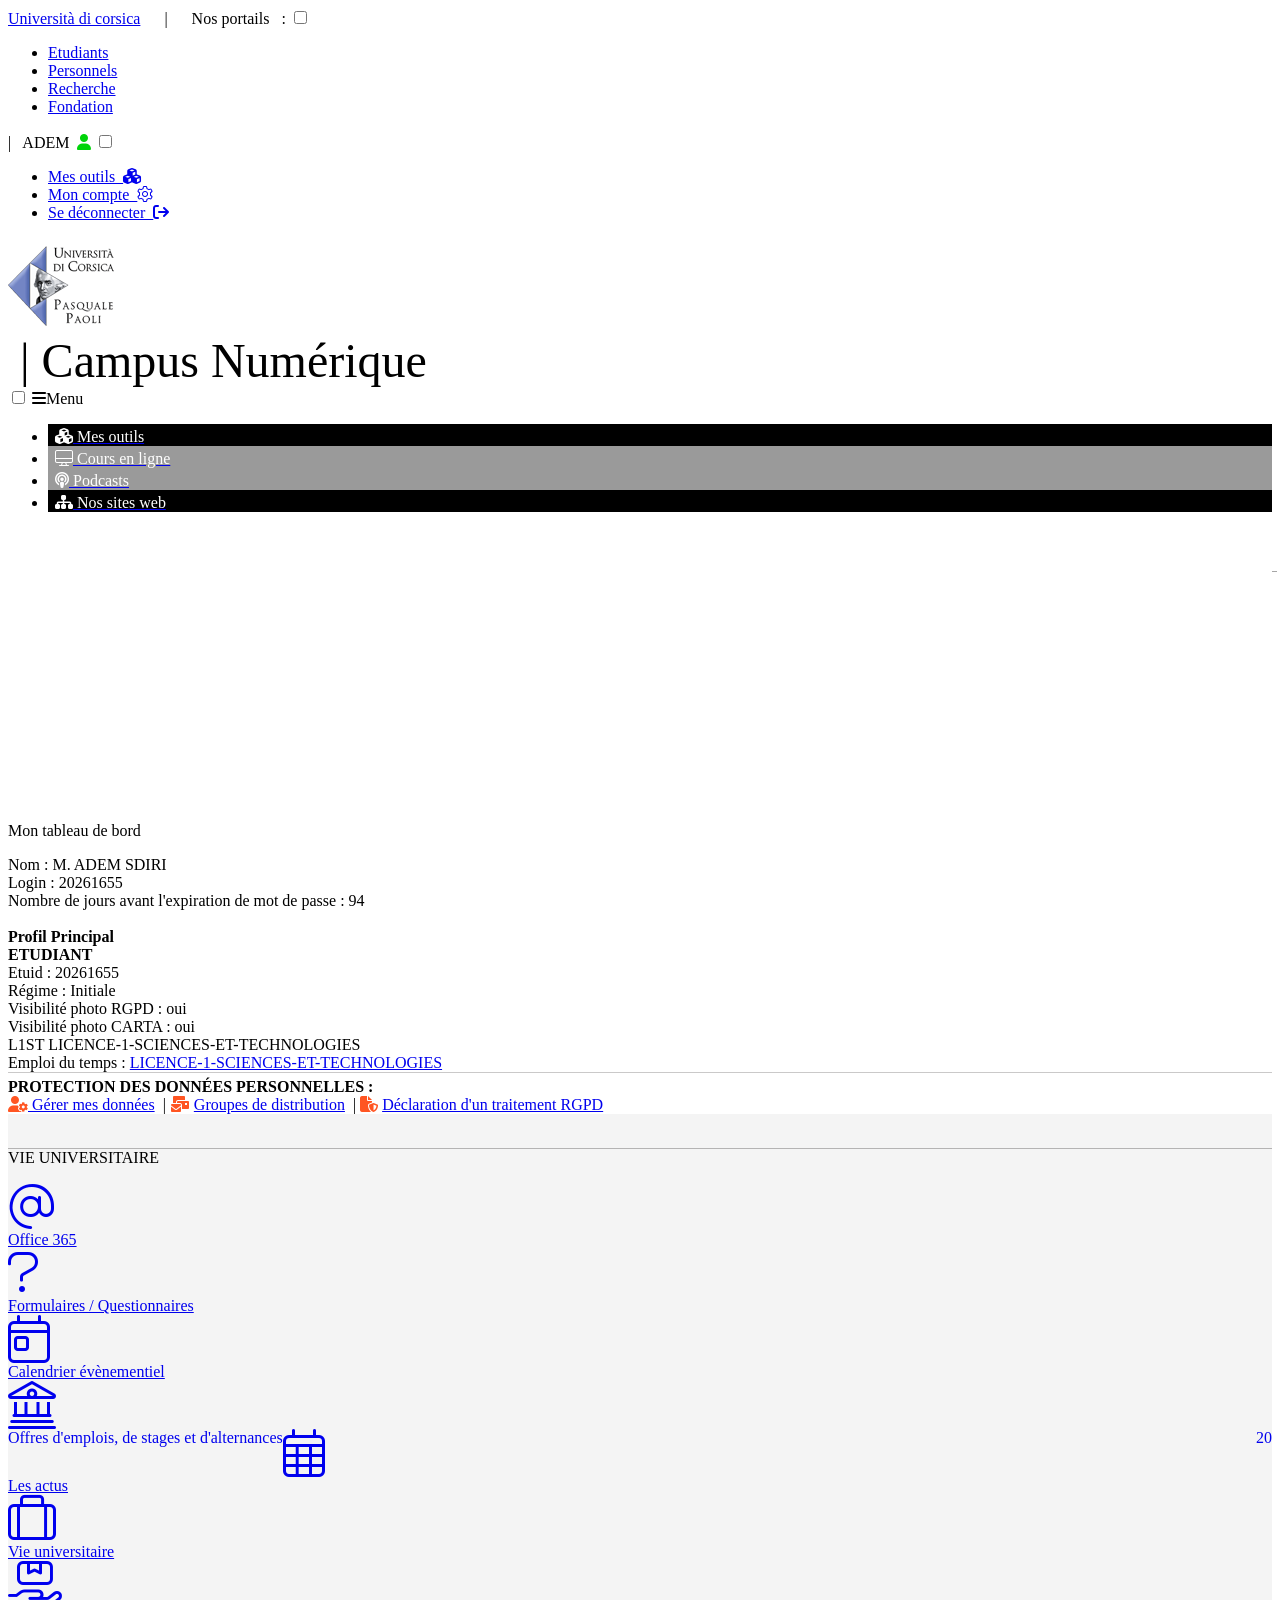
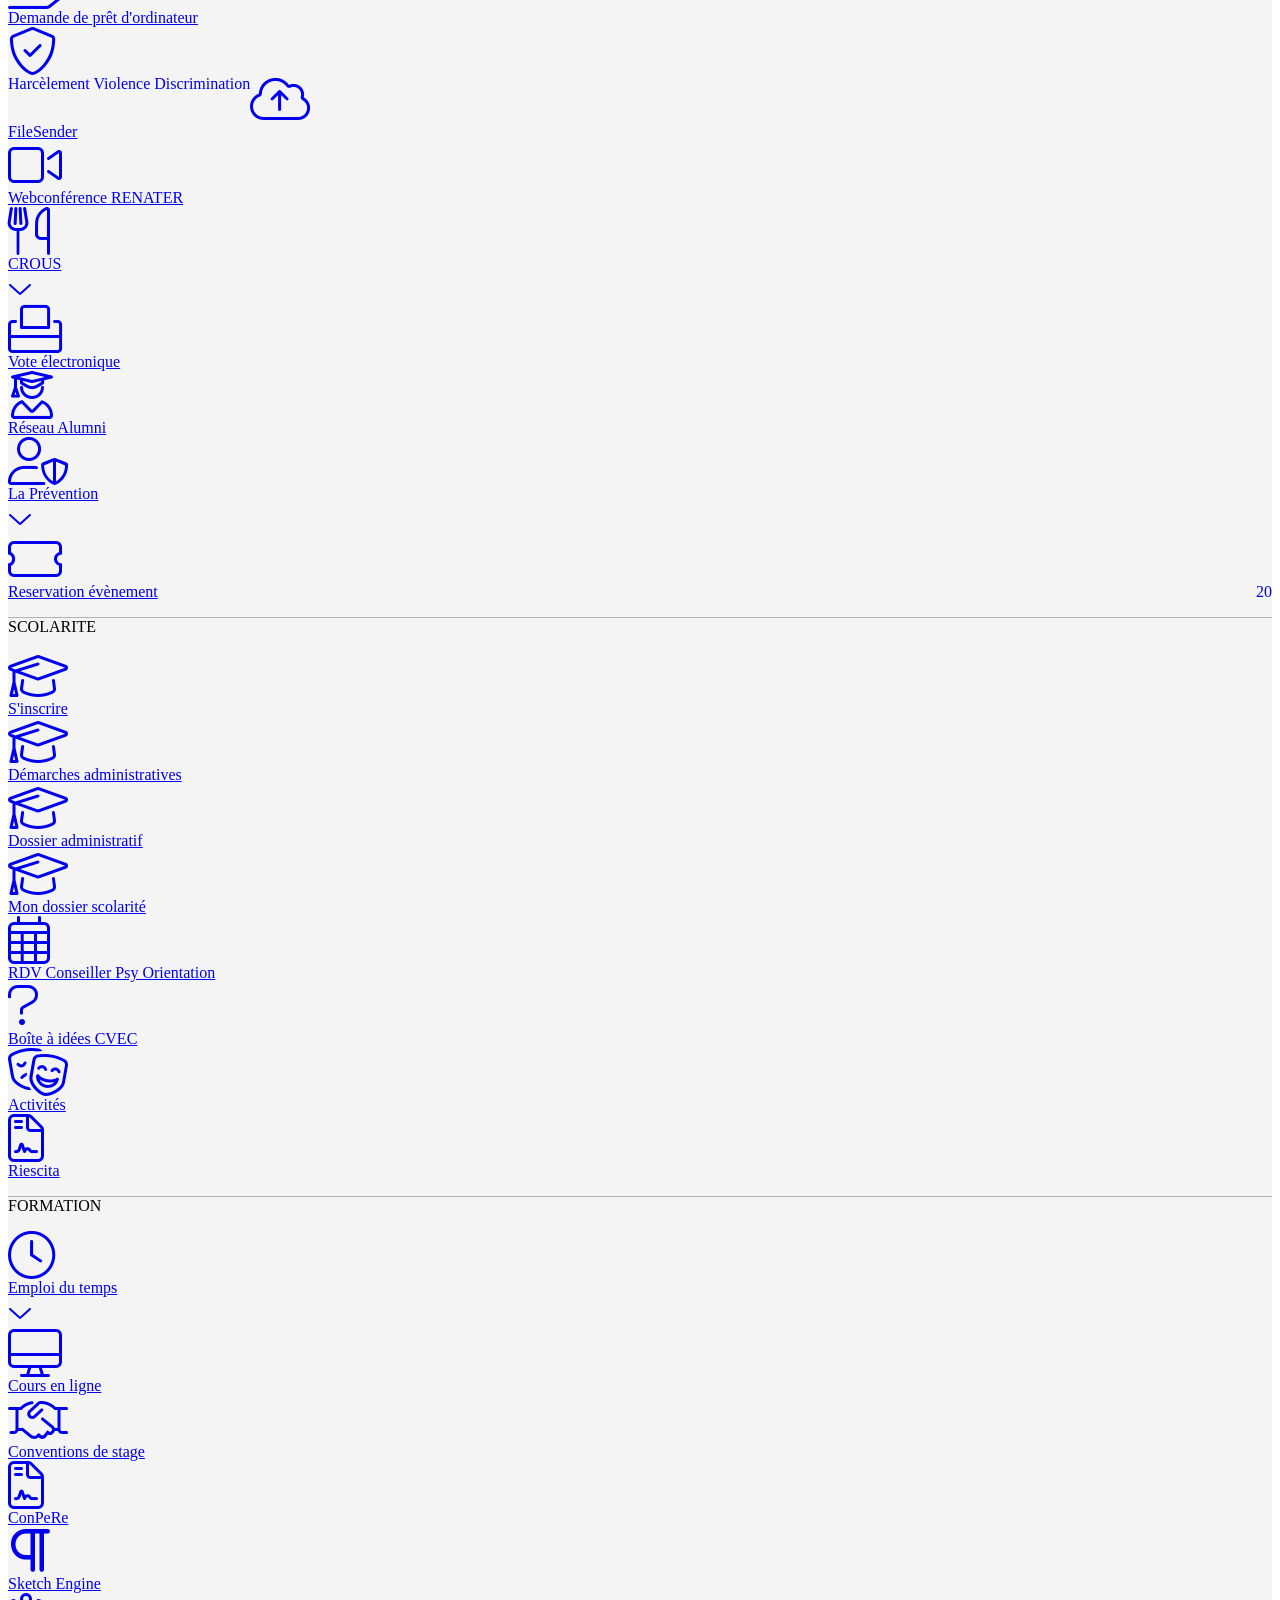
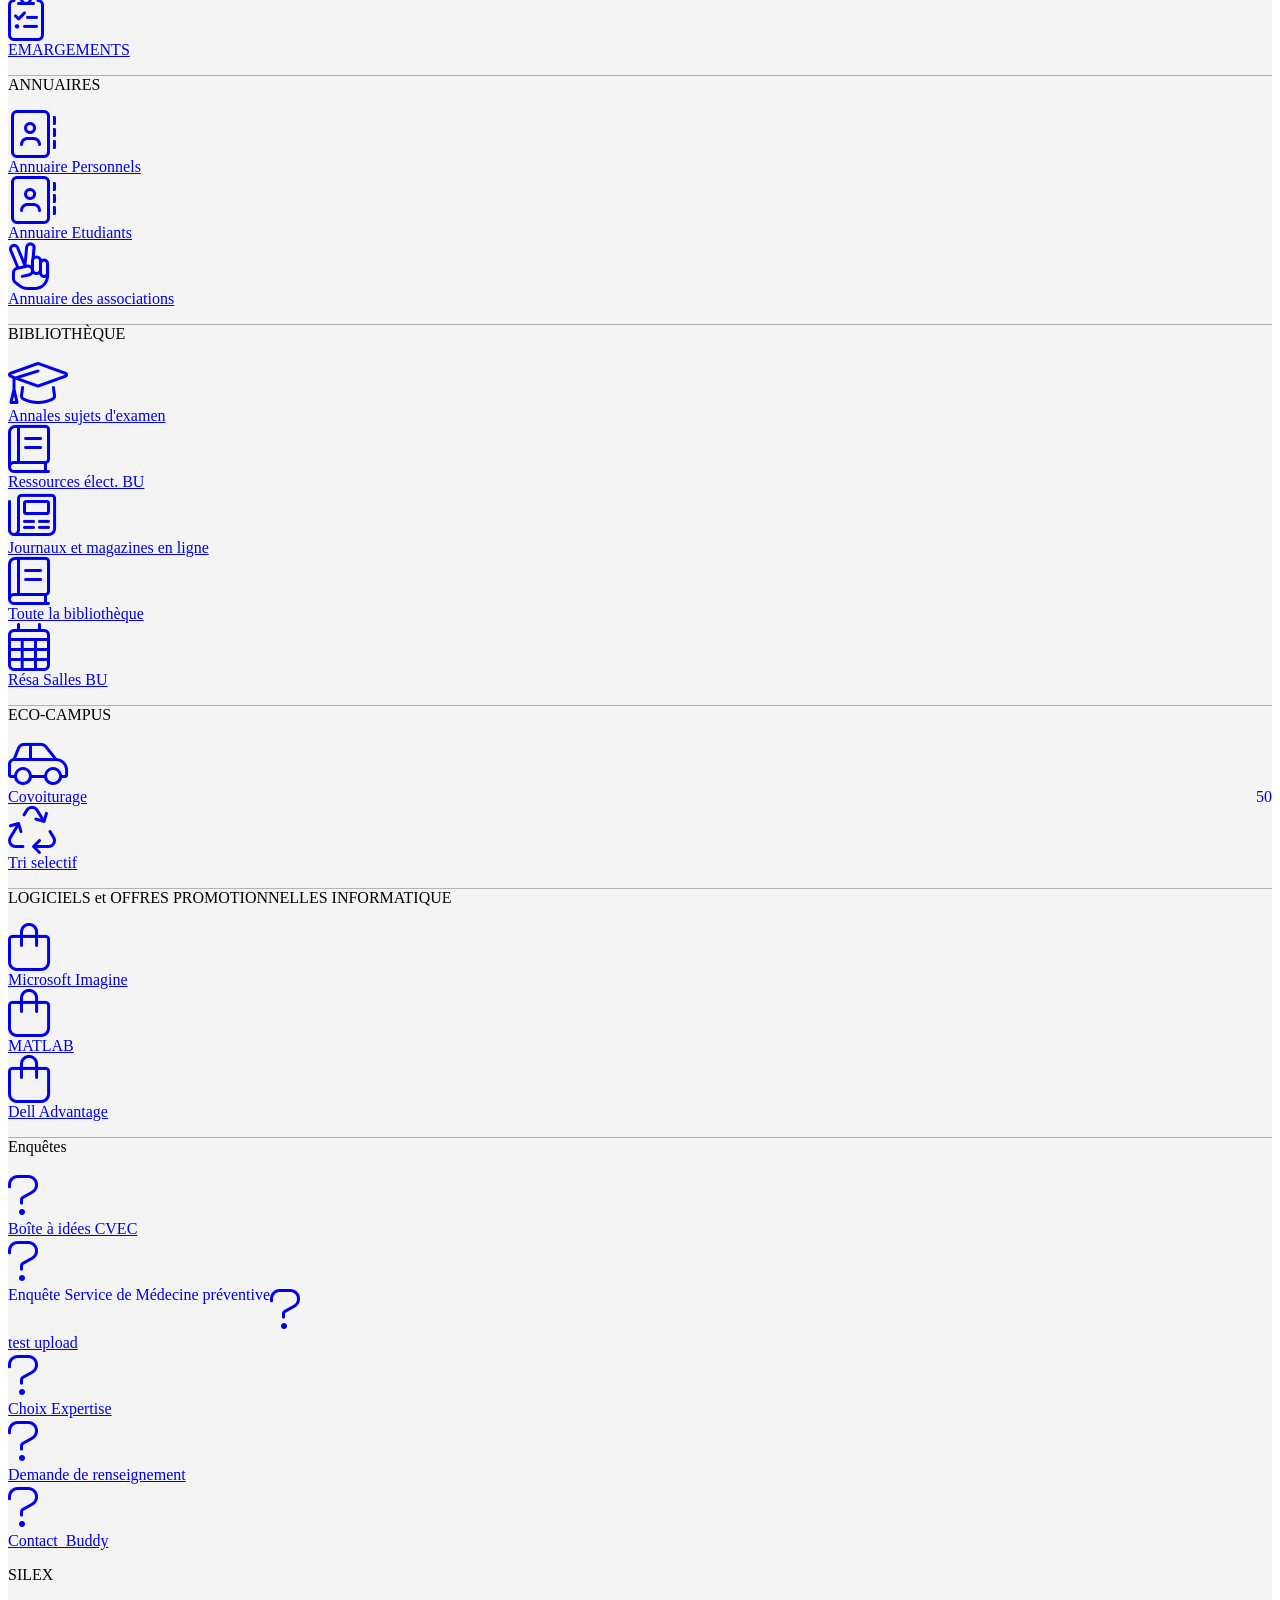
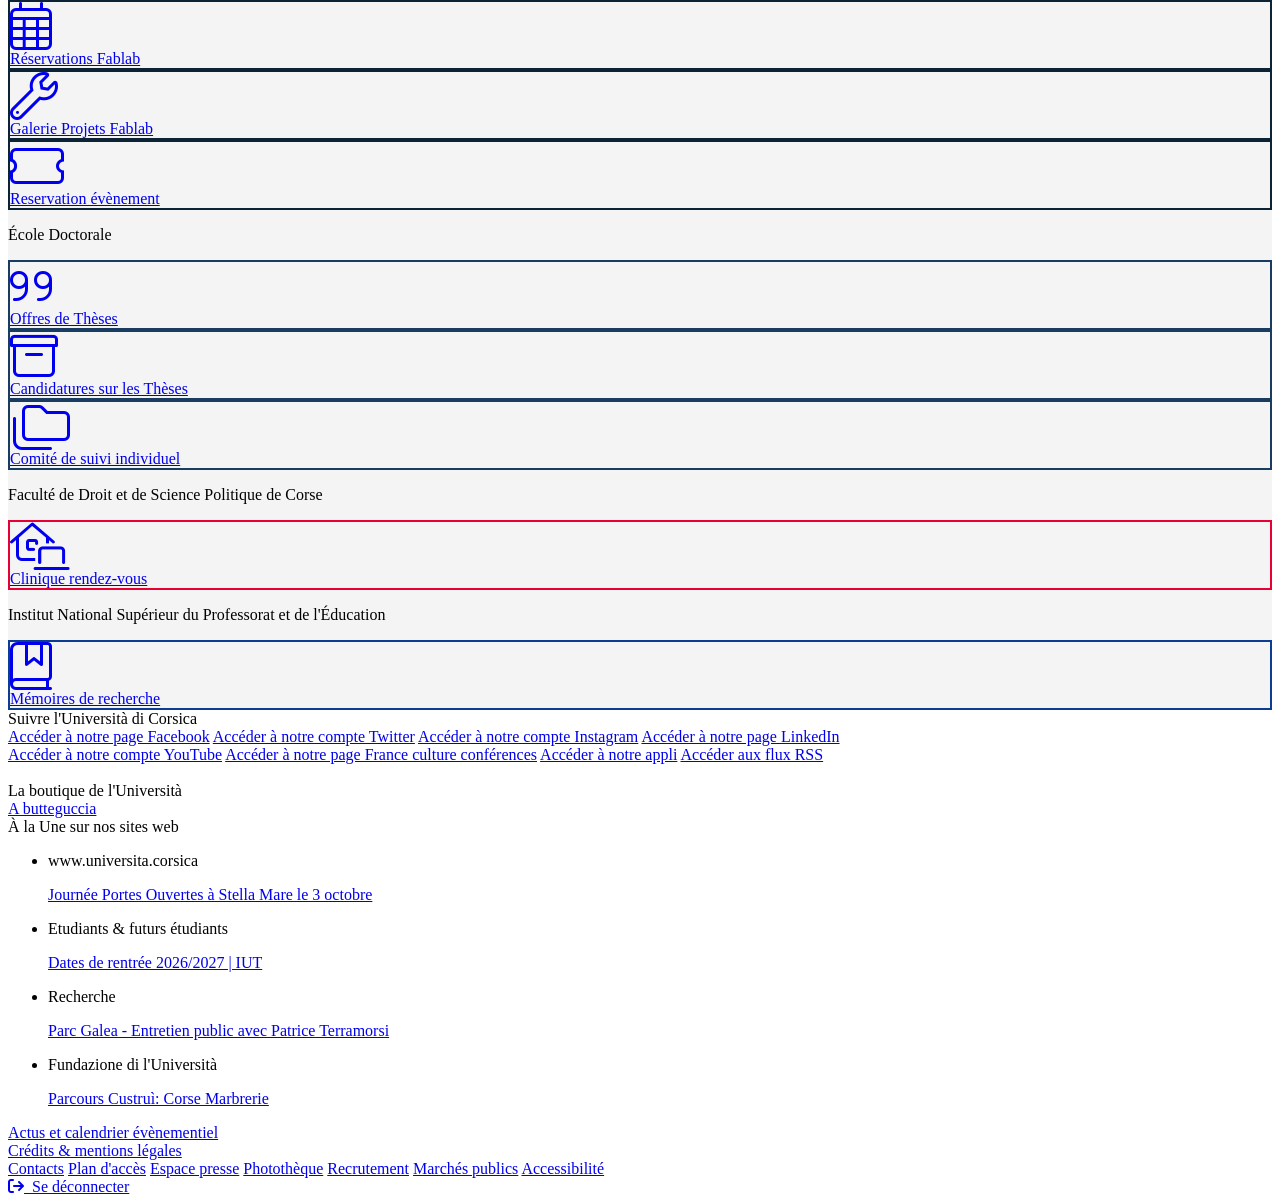
<file: index.html>
<html><head>

<link rel="shortcut icon" href="https://portailweb.universita.corsica/template/template_back_office/images/favicon.ico" type="image/x-icon">
<meta name="author" lang="fr" content="Service Communication">
<title>Campus numérique | Università di Corsica Pasquale Paoli - Université de Corse Pasquale Paoli</title>
<meta http-equiv="Content-Type" content="text/html; charset=UTF-8">
<meta name="viewport" content="width=device-width,initial-scale=1.0">
<link href="https://portailweb.universita.corsica/template/template_back_office/css/google-fonts.css" rel="stylesheet" type="text/css">
<link href="https://portailweb.universita.corsica/template/template_back_office/css/style_portailweb.php" rel="stylesheet" type="text/css">
<link rel="stylesheet" type="text/css" href="https://portailweb.universita.corsica/template/template_back_office/css/animate.css" media="screen">
<link rel="stylesheet" type="text/css" href="https://portailweb.universita.corsica/template/template_back_office/css/flexslider.css" media="screen">
<link rel="stylesheet" type="text/css" href="fontawesome/css/all.css" media="screen">
<link rel="stylesheet" type="text/css" href="portal-extras.css" media="screen">
    

	

<script type="text/javascript" src="https://portailweb.universita.corsica/template/template_back_office/js/jquery-2.2.4.min.js"></script>
<script type="text/javascript" src="https://portailweb.universita.corsica/template/template_back_office/js/jquery-scrollbar.js"></script>
<script type="text/javascript" src="https://portailweb.universita.corsica/template/template_back_office/js/jquery-migrate-1.4.1.min.js"></script>
<script type="text/javascript" src="https://portailweb.universita.corsica/template/template_back_office/js/jquery.flexslider-min.js"></script>
<script type="text/javascript" src="https://portailweb.universita.corsica/template/template_back_office/js/jquery-ui.min.js"></script>
<link rel="stylesheet" type="text/css" href="https://portailweb.universita.corsica/template/template_back_office/js/jquery-ui.css">


    


<script type="text/javascript">
//$("#load").hide();
function optionCheck(){
	//$("#load").show();
	var id_site = document.getElementById("site").value;
	window.location = "https://portailweb.universita.corsica/outils_de_ce_site.php?id_site="+id_site;
	//$("#load").hide();	
           
    }	
</script>
	<script type="text/javascript" src="https://portailweb.universita.corsica/js/jquery.nyroModal.custom.js"></script>

<script type="text/javascript">
	$(function() {
	  $('.nyroModal').nyroModal(); 
	});
</script>
  </head>
  
  
  <body>
<header role="banner">
		<div class="search_form" style="height: 0px;">
			<div class="container">
				<form role="search" action="" class="" method="post">
					<i class="far fa-search"></i>
					<label data-cursor-ref="e44"><input type="text" placeholder="Rechercher sur ce site" title="Rechercher sur ce site" name="s" class="qode_search_field" autocomplete="off" data-cursor-ref="e0"><span class="visually-hidden">Rechercher sur ce site</span></label>
					<input type="submit" value="Rechercher">
					
					
				</form>
			</div>
		</div>
		
		<div class="top_header">
			<div class="container">
				<div class="pull-left">
					<div class="menu_top_header">
						<span><a href="https://www.universita.corsica/" class="hidden_md" data-cursor-ref="e1">Università di corsica</a><span class="hidden_md">&nbsp;&nbsp;&nbsp;&nbsp;&nbsp;&nbsp;|&nbsp;&nbsp;&nbsp;&nbsp;&nbsp;&nbsp;</span><label for="nosportails_menu" class="nosportails" data-cursor-ref="e45">Nos portails &nbsp;&nbsp;:</label></span>
						<input type="checkbox" id="nosportails_menu">
						<ul>
							<li data-cursor-ref="e46"><a href="https://studia.universita.corsica" data-cursor-ref="e2">Etudiants</a></li>
                       	<li data-cursor-ref="e47"><a href="https://portailweb.universita.corsica" data-cursor-ref="e3">Personnels</a></li>
                        <li data-cursor-ref="e48"><a href="https://ricerca.universita.corsica" data-cursor-ref="e4">Recherche</a></li>
                         <!--<li><a href="https://pro.universita.corsica">Partenaires pro</a></li>-->
						<li data-cursor-ref="e49"><a href="http://fundazione.universita.corsica" data-cursor-ref="e5">Fondation</a></li>              
						</ul>
					</div>
				</div>
				<div class="pull-right">
                <!--<div class="pull-left">
					<a href="#" class="btn_search" id="btn_search"><i class="fa fa-search fa-1x" title="Recherche"></i><span class="visually-hidden">Rechercher sur ce site</span></a>
                    	&nbsp;
                    </div>-->
                    <div class="menu_connexion_menu"> 
                          <span><label for="connexion_menu" class="connexion" data-cursor-ref="e50">|&nbsp;&nbsp;&nbsp;ADEM&nbsp;&nbsp;<i class="fa fa-user fa-1x" style="color:#00d40a"></i></label></span>
						<input type="checkbox" id="connexion_menu">
<ul class="animated slideInDown connexion_visible">
  <li data-cursor-ref="e51"><a href="https://portailweb.universita.corsica/index.php">Mes outils&nbsp;&nbsp;<i class="fa fa-cubes fa-1x"></i></a></li>
        <li data-cursor-ref="e52"><a href="https://applisweb.universita.corsica/portail/tous_mes_outils/settings.php?id_site=0&amp;acces=portail&amp;profil=admin">Mon compte&nbsp;&nbsp;<i class="fal fa-cog fa-1x"></i></a></li>
  <li data-cursor-ref="e53"><a href="https://portailweb.universita.corsica/plugins/auth/logout.php?username=braaah2i&amp;id_site=0">Se déconnecter&nbsp;&nbsp;<i class="fa fa-sign-out fa-1x"></i></a></li>

</ul>

					
                                     
   
                
			</div>
            </div>
			</div>
		</div>     
        
        
        
        
	
	
 
 
 
 	<div class="bottom_header">
					
			<div class="container">
           
			<a href="https://portailweb.universita.corsica/" class="logo" data-cursor-ref="e6"><img src="images/logo.png" alt="logo"></a>
<style type="text/css">
header .bottom_header .baseline {
font-size:3em;	
}
@media only screen and (max-width: 620px) {
header .bottom_header .baseline {
font-size:1.5em;	
}	
}
</style>
		
<div class="baseline">

&nbsp;|&nbsp;<span>Campus Numérique</span>
</div></div>
 </div>

<div class="navigation ">
<nav class="container">
				<input type="checkbox" id="input_menu_toggle">
				<label for="input_menu_toggle" class="btn_menu_smart show_md"><i class="fa fa-bars"></i><span class="visually-hidden">Menu</span></label>
				<ul class="niv1"> 
                    
<li data-cursor-ref="e54"><a href="https://portailweb.universita.corsica/index.php" class="menugeneral_item" data-cursor-ref="e7"><div style="background-color: #000000;color:#ffffff;padding-left:7px;padding-right:7px;padding-top:4px;"><i class="fa fa-cubes fa-1x" title="Tous mes outils"></i> Mes outils</div></a></li>
<li data-cursor-ref="e55"><a href="https://cours.universita.corsica/index.php" class="menugeneral_item" data-cursor-ref="e8"><div style="background-color: #9a9a9a;color:#ffffff;padding-left:7px;padding-right:7px;padding-top:4px;"><i class="fal fa-desktop fa-1x" title="Tous mes cours"></i> Cours en ligne</div></a></li>
					
<li data-cursor-ref="e56"><a href="https://podcast.universita.corsica/index.php" class="menugeneral_item" data-cursor-ref="e9"><div style="background-color: #9a9a9a;color:#ffffff;padding-left:7px;padding-right:7px;padding-top:4px;"><i class="fa fa-podcast fa-1x" title="Tous mes podcasts"></i> Podcasts</div></a></li>					
<li data-cursor-ref="e57"><a href="https://portailweb.universita.corsica/listing_sites_web.php" class="menugeneral_item" data-cursor-ref="e10"><div style="background-color: #000000;color:#ffffff;padding-left:7px;padding-right:7px;padding-top:4px;"><i class="fa fa-sitemap fa-1x" title="Nos sites web"></i> Nos sites web</div></a></li>
                    
                       

   
</ul>
</nav>
 </div>
  <div id="progress-bar" style="background-color: rgb(255, 85, 34); height: 5px; position: fixed;"></div>
	</header>
<!-- <div id="load"></div>-->




        
    <style>
/* The actual popup (appears on top) */
.popuptext {
   display: none;
  width: 160px;
  background-color: #555;
  color: #fff;
  text-align: center;
  border-radius: 6px;
  padding: 8px 0;
  position: absolute;
  z-index: 9;
}

/* Popup arrow */
.popuptext::before {
  content: "";
  position: absolute;
  bottom: 100%;
  left: 50%;
  margin-left: -5px;
  border-width: 5px;
  border-style: solid;
  border-color:  transparent  transparent #555  transparent;
}

/* Toggle this class when clicking on the popup container (hide and show the popup) */


/* Add animation (fade in the popup) */
@-webkit-keyframes fadeIn {
  from {opacity: 0;}
  to {opacity: 1;}
}

@keyframes fadeIn {
  from {opacity: 0;}
  to {opacity:1 ;}
}
</style>
<script>
$(document).ready( function() {
    $('.clickme').on('click', function(e) { 
			$('.popuptext').css('display','block');
           $('.popuptext').offset({ top: e.pageY+40, left:  e.pageX-70}).fadeIn(); 
    });
	$('.hideme').on('click', function(e) { 
           $('.popuptext').css('display','none');
    });
    var parents = document.querySelectorAll('.tousmesoutils_appli');
    parents.forEach(function(item){if(isOverflown(item)){
	   	item.classList.add("enq");}
	});
    
});
</script>
<div class="container_main_auto">
	<div class="container_main">
	



<div id="pluginbomenu">
	<br><div class="mes_outils">
		<div class="outils">
			<div class="vc_text_separator full ">
				<div class="separator_wrapper">
					<div class="separator_content">
						<span class="tousmesoutils_titresection">Salute ADEM SDIRI</span>
					</div>
				</div>
				<div class="separator_line"></div>
			</div>
			<div class="bloc1">
	
				<div id="outils_picto" class="outils_picto ui-sortable ui-sortable-disabled">
										            <a id="braaah2i010" uid="braaah2i" id_plugin="0" id_outil="1" id_appli="0" class="picto" draggable="false" target="_blank">
					            	<i class="fas fa-times deletIco curseurMain" onclick="suppression('braaah2i', 0, 1, 0)"></i>
					            	<br>
					            	<i class="fal fa-at fa-3x fa-3x curseurMain" onclick="onClickLiens('https://login.microsoftonline.com/login.srf?wa=wsignin1.0&amp;whr=universita.corsica&amp;wreply=https://portal.microsoftonline.com',  1)" alt="Office 365"></i>
					            	<br>
					            	<span class="curseurMain" onclick="onClickLiens('https://login.microsoftonline.com/login.srf?wa=wsignin1.0&amp;whr=universita.corsica&amp;wreply=https://portal.microsoftonline.com',  1)">Office 365</span>
					            </a>  
					            					            <a id="braaah2i080" class="picto" href="edt/index.html" target="_self">
					            	<i class="fas fa-times deletIco curseurMain" onclick="suppression('braaah2i', 0, 8, 0)"></i>
					            	<br>
					            	<i class="fal fa-clock fa-3x fa-3x curseurMain" alt="Emploi du temps"></i>
					            	<br>
					            	<span class="curseurMain">Emploi du temps</span>
					            </a>  
						<div class="popuptext" style="">
							
								
							<a href="edt/index.html" target="_self" class="hideme" style="display: block; color: #FFFFFF"><i class="fal fa-clock fa-2x" alt="Accueil EDT"></i><br>Accueil EDT
								</a>&nbsp;
					</div>
					            					            <a id="braaah2i090" uid="braaah2i" id_plugin="0" id_outil="9" id_appli="0" class="picto" draggable="false">
					            	<i class="fas fa-times deletIco curseurMain" onclick="suppression('braaah2i', 0, 9, 0)"></i>
					            	<br>
					            	<i class="fal fa-desktop fa-3x curseurMain" onclick="onClickLiens('https://cours.universita.corsica',  0)" alt="Cours en ligne"></i>
					            	<br>
					            	<span class="curseurMain" onclick="onClickLiens('https://cours.universita.corsica',  0)">Cours en ligne</span>
					            </a>  
					            						<a oncontextmenu="return false" href="template/modules_accueil/mes_outils/ajouter_favoris.php" class="picto nyroModal" style="padding-top: 25px; padding-bottom: 25px;" draggable="false" data-cursor-ref="e11">
							<i class="fal fa-plus-square fa-3x curseurMain" alt="Cours en ligne"></i>
						</a>
											<a oncontextmenu="return false" href="template/modules_accueil/mes_outils/ajouter_favoris.php" class="picto nyroModal" style="padding-top: 25px; padding-bottom: 25px;" draggable="false" data-cursor-ref="e12">
							<i class="fal fa-plus-square fa-3x curseurMain" alt="Cours en ligne"></i>
						</a>
											<a oncontextmenu="return false" href="template/modules_accueil/mes_outils/ajouter_favoris.php" class="picto nyroModal" style="padding-top: 25px; padding-bottom: 25px;" draggable="false" data-cursor-ref="e13">
							<i class="fal fa-plus-square fa-3x curseurMain" alt="Cours en ligne"></i>
						</a>
											<a oncontextmenu="return false" href="template/modules_accueil/mes_outils/ajouter_favoris.php" class="picto nyroModal" style="padding-top: 25px; padding-bottom: 25px;" draggable="false" data-cursor-ref="e14">
							<i class="fal fa-plus-square fa-3x curseurMain" alt="Cours en ligne"></i>
						</a>
											<a oncontextmenu="return false" href="template/modules_accueil/mes_outils/ajouter_favoris.php" class="picto nyroModal" style="padding-top: 25px; padding-bottom: 25px;" draggable="false" data-cursor-ref="e15">
							<i class="fal fa-plus-square fa-3x curseurMain" alt="Cours en ligne"></i>
						</a>
					
				</div>
			</div>
			 
			<div class="bloc2 outils_btn">
				<a id="btndragdrop" class="btn btn_tous curseurMain" onclick="dragUnLock()"><i aria-hidden="true" id="locker" class="fal fa-lock"></i><span id="id_span"> Organiser ses favoris</span></a>
								<!--<a href="https://applisweb.universita.corsica/portail/PWD/index_utilisateur.php?acces=portail&profil=admin&id_site=0" class="btn btn_password">Changer de mot de passe</a>-->
							<a href="https://applisweb.universita.corsica/portail/PWD/lien_activation_reset_compte-front.php?acces=portail&amp;profil=admin&amp;profil=&amp;id_site=0&amp;type=modification" class="btn btn_password" data-cursor-ref="e16">Changer de mot de passe</a>
				                                                          
					<a href="https://portailweb.universita.corsica/plugins/auth/logout.php?username=braaah2i&amp;id_site=0" class="btn btn_deconnexion" data-cursor-ref="e17"><i class="fas fa-sign-out" aria-hidden="true"></i> Se déconnecter</a>
							</div>
		</div>
	</div>
</div>
<div class="container_main_auto" style="background-color:#F4F4F4">
<div class="container_main" style="background-color:#F4F4F4">
<div class="tousmesoutils_section" style="background-color:#fff"><p class="tousmesoutils_titresection" data-cursor-ref="e58">Mon tableau de bord</p>


	
<div class="tdbcol">

Nom : M. ADEM SDIRI<br>Login : 20261655<br>        
     Nombre de jours avant l'expiration de mot de passe : 94 <br><br><b>Profil Principal</b><br>
       <b>ETUDIANT</b><br>Etuid : 20261655<br>Régime : Initiale<br>Visibilité photo RGPD : oui<br>Visibilité photo CARTA : oui<br>L1ST LICENCE-1-SCIENCES-ET-TECHNOLOGIES<br>Emploi du temps : <a href="edt/index.html" target="_self" data-cursor-ref="e18">LICENCE-1-SCIENCES-ET-TECHNOLOGIES</a><br>
</div>
<div class="tdbcol">
	

</div>

<div class="clear"></div>

<hr style="margin: 10px 0px 5px; border: 0; background-color: #cac9c9; height: 1px; width: 100%;">

<b>PROTECTION DES DONNÉES PERSONNELLES  : </b><br>
<a href="https://applisweb.universita.corsica/portail/RGPD/index.php?id_site=0&amp;acces=portail&amp;profil=admin" data-cursor-ref="e19"><i class="fa-sharp fa-solid fa-user-gear" style="color:#ff5522"></i> Gérer mes données</a>&nbsp;&nbsp;|&nbsp;<i class="fa-sharp fa-solid fa-envelopes-bulk" style="color:#ff5522"></i>&nbsp;<a href="https://applisweb.universita.corsica/portail/tableau_bord/listing_groupes_distribution.php?id_site=0&amp;acces=portail&amp;profil=admin" target="_blank" data-cursor-ref="e20">Groupes de distribution</a>&nbsp;&nbsp;|&nbsp;<i class="fa-regular fa-solid  fa-file-shield" style="color:#ff5522"></i>&nbsp;<a href="https://ucorsica.provacy.com/" target="_blank" data-cursor-ref="e21">Déclaration d'un traitement RGPD</a>


<style>
.tdbcol {float:left;width:50%}
 @media screen and (max-width : 960px) {
.tdbcol {width:100%;padding:5px} }
</style>
</div></div>
 <div class="clear"> </div>  



<!--<div class="w50 pull-left pa1" style="background-color:#ff5522; color:#fff;min-height:90px">
<p style="text-align: center;font-size:1.1em"><strong><a style="color:#fff" href="https://portailweb.universita.corsica/stockage_public/portail/baaaatfb/files/arretemasquecovid.pdf" target=_blank>LE PORT DU MASQUE EST OBLIGATOIRE&nbsp;SUR LES CAMPUS EN INT&Eacute;RIEUR ET EN EXT&Eacute;RIEUR</a></strong></p>
</div>-->

<!--<div class="w100 pull-left pa1" style="border-left:10px solid #fff; background-color:#ff5522; color:#fff;min-height:90px">
<p style="text-align: center;font-size:1.1em"><strong>CORONAVIRUS : Ce qu&#39;il faut savoir</strong></p>
<p style="text-align: center;"><a class="boutoncovid" href="https://studia.universita.corsica/plugins/faq/listing_faq-front.php?acces=ok&amp;id_menu=0&amp;id_rub=802&amp;id_cat=0&amp;id_art=3960&amp;id_site=1&amp;id_faq=6" target=_blank>Foire aux questions</a></p>
</div>-->

<!--<div class="w33 pull-left pa1" style="border-left:10px solid #fff; background-color:#ff5522; color:#fff;min-height:90px">
<p style="text-align: center;font-size:1.1em"><strong>Se faire tester &agrave; l'Universit&eacute;</strong></p>
<p style="text-align: center;"><a class="boutoncovid" href="https://applisweb.universita.corsica/portail/covid19_rdzv/calendrier.php?acces=portail&profil=admin&id_site=0&day=2020-11-01" target=_blank>PRENDRE RENDEZ-VOUS</a></p>
</div>-->

<div class="clear">&nbsp;</div>




	<div class="tousmesoutils_section"><p class="tousmesoutils_titresection" style="border-top:1px solid #b4b3b3" data-cursor-ref="e59">VIE UNIVERSITAIRE</p>

				<a href="https://login.microsoftonline.com/login.srf?wa=wsignin1.0&amp;whr=universita.corsica&amp;wreply=https://portal.microsoftonline.com" target="_blank">
				<div class="tousmesoutils_appli">
					<i class="fal fa-at fa-3x fa-3x" alt="Office 365"></i>
					<br><span>Office 365</span>
								</div>
			</a>
						<a href="https://applisweb.universita.corsica/portail/formulaires/index.php?acces=portail&amp;profil=admin&amp;id_site=0">
				<div class="tousmesoutils_appli">
					<i class="fal fa-question fa-3x" alt="Formulaires / Questionnaires"></i>
					<br><span>Formulaires / Questionnaires</span>
								</div>
			</a>
						<a href="https://portailweb.universita.corsica/plugins/actu/grand_calendrier_events.php?acces=portail&amp;profil=admin&amp;id_site=0">
				<div class="tousmesoutils_appli">
					<i class="fal fa-calendar-day fa-3x" alt="Calendrier évènementiel"></i>
					<br><span>Calendrier évènementiel</span>
								</div>
			</a>
						<a href="https://applisweb.universita.corsica/poip/offrestages/index.php?acces=portail&amp;profil=admin&amp;id_site=0">
				<div class="tousmesoutils_appli enq">
					<i class="fal fa-university fa-3x" alt="Offres d'emplois, de stages et d'alternances"></i>
					<br><span>Offres d'emplois, de stages et d'alternances</span>
				<span style="float: right;" class="badge">20</span>
				</div>
			</a>
						<a href="https://actu.universita.corsica/" target="_blank">
				<div class="tousmesoutils_appli">
					<i class="fal fa-calendar-alt fa-3x" alt="Les actus"></i>
					<br><span>Les actus</span>
								</div>
			</a>
						<a href="https://sharepoint.univ-corse.fr/sites/vie_univ/Documents%20partages/Forms/AllItems.aspx" target="_blank">
				<div class="tousmesoutils_appli">
					<i class="fal fa-suitcase fa-3x fa-3x" alt="Vie universitaire"></i>
					<br><span>Vie universitaire</span>
								</div>
			</a>
						<a href="https://applisweb.universita.corsica/devu/demande_pret_ordinateur/index.php?acces=portail&amp;profil=admin&amp;id_site=0">
				<div class="tousmesoutils_appli">
					<i class="fal fa-hand-holding-box fa-3x" alt="Demande de prêt d'ordinateur"></i>
					<br><span>Demande de prêt d'ordinateur</span>
								</div>
			</a>
						<a href="https://applisweb.universita.corsica/devu/signalement_harcelement/index.php?acces=portail&amp;profil=admin&amp;id_site=0">
				<div class="tousmesoutils_appli enq">
					<i class="fal fa-shield-check fa-3x" alt="Harcèlement Violence Discrimination"></i>
					<br><span>Harcèlement Violence Discrimination</span>
								</div>
			</a>
						<a href="https://filesender.renater.fr/Shibboleth.sso/Login?entityID=https://shibboleth.univ-corse.fr/idp/shibboleth&amp;target=https://filesender.renater.fr" target="_blank">
				<div class="tousmesoutils_appli">
					<i class="fal fa-cloud-arrow-up fa-3x fa-3x" alt="FileSender"></i>
					<br><span>FileSender</span>
								</div>
			</a>
						<a href="https://rendez-vous.renater.fr/home/">
				<div class="tousmesoutils_appli">
					<i class="fal fa-video fa-3x" alt="Webconférence RENATER"></i>
					<br><span>Webconférence RENATER</span>
								</div>
			</a>
			<script type="text/javascript">		
$(document).ready(function() {
	
$('#deroulant_203_b').on("click", function(){
		$(this).removeClass('active');
		if ($('#deroulant_203 .bouton_deroulant .btn_partage').hasClass("show")) {
			$('#deroulant_203 .bouton_deroulant .btn_partage').removeClass("show");
			$('#deroulant_203 .bouton_deroulant').removeClass("show_bouton_deroulant");
		}else{
			$(this).addClass('active');
			$('#deroulant_203 .bouton_deroulant .btn_partage').addClass("show");
			$('#deroulant_203 .bouton_deroulant').addClass("show_bouton_deroulant");
		}
	return false;
	});	
	
});	
</script>			
		
				<div id="deroulant_203">
						<a href="#" id="deroulant_203" class="partage">
							<div class="tousmesoutils_appli enq" id="deroulant_203_b">
								<i class="fal fa-utensils fa-3x fa-3x fa-3x" alt="CROUS"></i>
								<br>CROUS<br>
								<i class="fal fa-angle-down fa-2x" alt=""></i>
							</div>
						</a>
			    	<div class="bouton_deroulant">
						<div class="btn_partage animated fadeInLeft">
															<a href="https://portailweb.universita.corsica/article.php?id_art=411&amp;id_rub=137" target="_blank">
									<div class="tousmesoutils_appli active_btn" style="border-color: #fff;">
										<i class="fal fa-money-check-alt fa-3x  fa-3x" alt="CROUS / Carte IZLY"></i><br>CROUS / Carte IZLY                                        
									</div>
								</a>
																<a href="https://applisweb.universita.corsica/crous/menu_resto_u/choisir_campus.php?acces=portail&amp;profil=admin&amp;id_site=0">
									<div class="tousmesoutils_appli active_btn" style="border-color: #fff;">
										<i class="fal fa-utensils fa-3x  fa-3x" alt="Menu Crous"></i><br>Menu Crous                                        
									</div>
								</a>
														</div>
					</div>
				</div>
						<a href="https://portailweb.universita.corsica/article.php?id_rub=182&amp;id_art=4726" target="_blank">
				<div class="tousmesoutils_appli">
					<i class="fal fa-box-ballot fa-3x" alt="Vote électronique"></i>
					<br><span>Vote électronique</span>
								</div>
			</a>
						<a href="https://applisweb.universita.corsica/fundazione/alumni/index.php?acces=portail&amp;profil=admin&amp;id_site=0">
				<div class="tousmesoutils_appli">
					<i class="fal fa-user-graduate fa-3x" alt="Réseau Alumni "></i>
					<br><span>Réseau Alumni </span>
								</div>
			</a>
			<script type="text/javascript">		
$(document).ready(function() {
	
$('#deroulant_406_b').on("click", function(){
		$(this).removeClass('active');
		if ($('#deroulant_406 .bouton_deroulant .btn_partage').hasClass("show")) {
			$('#deroulant_406 .bouton_deroulant .btn_partage').removeClass("show");
			$('#deroulant_406 .bouton_deroulant').removeClass("show_bouton_deroulant");
		}else{
			$(this).addClass('active');
			$('#deroulant_406 .bouton_deroulant .btn_partage').addClass("show");
			$('#deroulant_406 .bouton_deroulant').addClass("show_bouton_deroulant");
		}
	return false;
	});	
	
});	
</script>			
		
				<div id="deroulant_406">
						<a href="#" id="deroulant_406" class="partage">
							<div class="tousmesoutils_appli enq" id="deroulant_406_b">
								<i class="fal fa-user-shield fa-3x fa-3x fa-3x" alt="La Prévention"></i>
								<br>La Prévention<br>
								<i class="fal fa-angle-down fa-2x" alt=""></i>
							</div>
						</a>
			    	<div class="bouton_deroulant">
						<div class="btn_partage animated fadeInLeft">
															<a href="https://persunali.universita.corsica/article.php?id_rub=1088&amp;id_art=5977&amp;id_site=2&amp;id_cat=0&amp;id_menu=15">
									<div class="tousmesoutils_appli active_btn" style="border-color: #fff;">
										<i class="fal fa-user-shield  fa-3x" alt="Prévention"></i><br>Prévention                                        
									</div>
								</a>
																<a href="https://applisweb.universita.corsica/dplp/alerte_sms_etudiants/index.php?acces=portail&amp;profil=admin&amp;id_site=0">
									<div class="tousmesoutils_appli active_btn" style="border-color: #fff;">
										<i class="fal fa-comment-sms  fa-3x" alt="Inscription au service d'alertes par SMS (Etudiants)"></i><br>Inscription au service d'alertes par SMS (Etudiants)                                        
									</div>
								</a>
														</div>
					</div>
				</div>
						<a href="https://applisweb.universita.corsica/portail/reservation_evenement/index.php?acces=portail&amp;profil=admin&amp;id_site=0">
				<div class="tousmesoutils_appli">
					<i class="fal fa-ticket-alt fa-3x" alt="Reservation évènement"></i>
					<br><span>Reservation évènement</span>
				<span style="float: right;" class="badge">20</span>

				</div>
			</a>
				</div>
	 
		<div class="clear"></div>
         
	<div class="tousmesoutils_section"><p class="tousmesoutils_titresection" style="border-top:1px solid #b4b3b3" data-cursor-ref="e60">SCOLARITE</p>

				<a href="https://studia.universita.corsica/plugins/parcours_inscriptions/parcours_inscriptions-front.php?acces=ok&amp;id_art=329&amp;id_rub=155&amp;header_plugin=ok">
				<div class="tousmesoutils_appli">
					<i class="fal fa-graduation-cap fa-3x" alt="S'inscrire"></i>
					<br><span>S'inscrire</span>
								</div>
			</a>
						<a href="https://studia.universita.corsica/article.php?id_site=1&amp;id_menu=4&amp;id_rub=156&amp;id_cat=0&amp;id_art=5548&amp;lang=fr">
				<div class="tousmesoutils_appli">
					<i class="fal fa-graduation-cap fa-3x" alt="Démarches administratives"></i>
					<br><span>Démarches administratives</span>
								</div>
			</a>
						<a href="https://applisweb.universita.corsica/devu/mon_dossier_scolarite/dos_etud_adm.php?acces=portail&amp;profil=admin&amp;id_site=0">
				<div class="tousmesoutils_appli">
					<i class="fal fa-graduation-cap fa-3x" alt="Dossier administratif"></i>
					<br><span>Dossier administratif</span>
								</div>
			</a>
						<a href="https://applisweb.universita.corsica/devu/mon_dossier_scolarite/dos_etud_ctp.php?acces=portail&amp;profil=admin&amp;id_site=0">
				<div class="tousmesoutils_appli">
					<i class="fal fa-graduation-cap fa-3x" alt="Mon dossier scolarité"></i>
					<br><span>Mon dossier scolarité</span>
								</div>
			</a>
						<a href="https://applisweb.universita.corsica/devu/psyen_rdzv/calendrier.php?acces=portail&amp;profil=admin&amp;id_site=0&amp;day=2026-09-27">
				<div class="tousmesoutils_appli">
					<i class="fal fa-calendar-alt fa-3x" alt="RDV Conseiller Psy Orientation"></i>
					<br><span>RDV Conseiller Psy Orientation</span>
								</div>
			</a>
						<a href="https://applisweb.universita.corsica/portail/formulaires/voir_formulaire-front.php?id_survey=425&amp;profil=admin&amp;id_site=0&amp;acces=portail">
				<div class="tousmesoutils_appli">
					<i class="fal fa-question fa-3x" alt="Boîte à idées CVEC"></i>
					<br><span>Boîte à idées CVEC</span>
								</div>
			</a>
						<a href="https://applisweb.universita.corsica/devu/acsee/index.php?acces=portail&amp;profil=admin&amp;id_site=0&amp;day=2026-09-27">
				<div class="tousmesoutils_appli">
					<i class="fal fa-theater-masks fa-3x" alt="Activités"></i>
					<br><span>Activités</span>
								</div>
			</a>
						<a href="https://applisweb.universita.corsica/devu/riescita/index.php?acces=portail&amp;profil=admin&amp;id_site=0&amp;day=2026-09-27">
				<div class="tousmesoutils_appli">
					<i class="fal fa-file-contract fa-3x" alt="Riescita"></i>
					<br><span>Riescita</span>
								</div>
			</a>
				</div>
	 
		<div class="clear"></div>
         
	<div class="tousmesoutils_section"><p class="tousmesoutils_titresection" style="border-top:1px solid #b4b3b3" data-cursor-ref="e61">FORMATION</p>

	<script type="text/javascript">		
$(document).ready(function() {
	
$('#deroulant_250_b').on("click", function(){
		$(this).removeClass('active');
		if ($('#deroulant_250 .bouton_deroulant .btn_partage').hasClass("show")) {
			$('#deroulant_250 .bouton_deroulant .btn_partage').removeClass("show");
			$('#deroulant_250 .bouton_deroulant').removeClass("show_bouton_deroulant");
		}else{
			$(this).addClass('active');
			$('#deroulant_250 .bouton_deroulant .btn_partage').addClass("show");
			$('#deroulant_250 .bouton_deroulant').addClass("show_bouton_deroulant");
		}
	return false;
	});	
	
});	
</script>			
		
				<div id="deroulant_250">
						<a href="#" id="deroulant_250" class="partage">
							<div class="tousmesoutils_appli enq" id="deroulant_250_b">
								<i class="fal fa-clock fa-3x fa-3x fa-3x" alt="Emploi du temps"></i>
								<br>Emploi du temps<br>
								<i class="fal fa-angle-down fa-2x" alt=""></i>
							</div>
						</a>
			    	<div class="bouton_deroulant">
						<div class="btn_partage animated fadeInLeft">
															<a href="edt/index.html" target="_self">
									<div class="tousmesoutils_appli active_btn" style="border-color: #fff;">
										<i class="fal fa-clock fa-3x  fa-3x" alt="Accueil EDT"></i><br>Accueil EDT                                        
									</div>
								</a>
														</div>
					</div>
				</div>
						<a href="https://cours.universita.corsica">
				<div class="tousmesoutils_appli">
					<i class="fal fa-desktop fa-3x" alt="Cours en ligne"></i>
					<br><span>Cours en ligne</span>
								</div>
			</a>
						<a href="https://applisweb.universita.corsica/poip/conventionstage/index.php?acces=portail&amp;profil=admin&amp;id_site=0">
				<div class="tousmesoutils_appli">
					<i class="fal fa-handshake fa-3x" alt="Conventions de stage"></i>
					<br><span>Conventions de stage</span>
								</div>
			</a>
						<a href="https://conpere.univ-corse.fr">
				<div class="tousmesoutils_appli">
					<i class="fal fa-file-contract fa-3x" alt="ConPeRe"></i>
					<br><span>ConPeRe</span>
								</div>
			</a>
						<a href="https://auth.sketchengine.eu/" target="_blank">
				<div class="tousmesoutils_appli">
					<i class="far fa-paragraph fa-3x" alt="Sketch Engine"></i>
					<br><span>Sketch Engine</span>
								</div>
			</a>
						<a href="https://applisweb.universita.corsica/devu/emargements/index.php?acces=portail&amp;profil=admin&amp;id_site=0">
				<div class="tousmesoutils_appli">
					<i class="fal fa-clipboard-list-check fa-3x" alt="EMARGEMENTS"></i>
					<br><span>EMARGEMENTS</span>
								</div>
			</a>
				</div>
	 
		<div class="clear"></div>
         
	<div class="tousmesoutils_section"><p class="tousmesoutils_titresection" style="border-top:1px solid #b4b3b3" data-cursor-ref="e62">ANNUAIRES</p>

				<a href="https://applisweb.universita.corsica/portail/annuaires/annuaire_pers/index.php?acces=portail&amp;profil=admin&amp;id_site=0">
				<div class="tousmesoutils_appli">
					<i class="fal fa-address-book fa-3x" alt="Annuaire Personnels"></i>
					<br><span>Annuaire Personnels</span>
								</div>
			</a>
						<a href="https://applisweb.universita.corsica/portail/annuaires/annuaire_etu/recherche_etu.php?acces=portail&amp;profil=admin&amp;id_site=0">
				<div class="tousmesoutils_appli">
					<i class="fal fa-address-book fa-3x" alt="Annuaire Etudiants"></i>
					<br><span>Annuaire Etudiants</span>
								</div>
			</a>
						<a href="https://portailweb.universita.corsica/plugins/associations/listing_associations-front.php?id_art=495&amp;id_rub=139?acces=portail&amp;profil=admin&amp;id_site=0">
				<div class="tousmesoutils_appli">
					<i class="fal fa-hand-peace fa-3x" alt="Annuaire des associations"></i>
					<br><span>Annuaire des associations</span>
								</div>
			</a>
				</div>
	 
		<div class="clear"></div>
         
	<div class="tousmesoutils_section"><p class="tousmesoutils_titresection" style="border-top:1px solid #b4b3b3" data-cursor-ref="e63">BIBLIOTHÈQUE</p>

				<a href="https://applisweb.universita.corsica/bu/annales/index.php?acces=portail&amp;profil=admin&amp;id_site=0">
				<div class="tousmesoutils_appli">
					<i class="fal fa-graduation-cap  fa-3x" alt="Annales sujets d'examen"></i>
					<br><span>Annales sujets d'examen</span>
								</div>
			</a>
						<a href="https://portailweb.universita.corsica/plugins/ress_electronique_bu/ress_electronique_bu-front.php?acces=portail&amp;profil=admin&amp;id_site=0">
				<div class="tousmesoutils_appli">
					<i class="fal fa-book fa-3x" alt="Ressources élect. BU"></i>
					<br><span>Ressources élect. BU</span>
								</div>
			</a>
						<a href="https://applisweb.universita.corsica/bu/ress_electronique/index.php?profil=admin&amp;id_site=0&amp;acces=portail">
				<div class="tousmesoutils_appli">
					<i class="fal fa-newspaper fa-3x" alt="Journaux et magazines en ligne"></i>
					<br><span>Journaux et magazines en ligne</span>
								</div>
			</a>
						<a href="https://studia.universita.corsica/article.php?id_site=1&amp;id_menu=7&amp;id_rub=141&amp;id_cat=0&amp;id_art=303&amp;lang=fr" target="_blank">
				<div class="tousmesoutils_appli">
					<i class="fal fa-book fa-3x" alt="Toute la bibliothèque"></i>
					<br><span>Toute la bibliothèque</span>
								</div>
			</a>
						<a href="https://applisweb.universita.corsica/bu/bu_rdzv/index.php?acces=portail&amp;profil=admin&amp;id_site=0">
				<div class="tousmesoutils_appli">
					<i class="fal fa-calendar-alt fa-3x" alt="Résa Salles BU"></i>
					<br><span>Résa Salles BU</span>
								</div>
			</a>
				</div>
	 
		<div class="clear"></div>
         
	<div class="tousmesoutils_section"><p class="tousmesoutils_titresection" style="border-top:1px solid #b4b3b3" data-cursor-ref="e64">ECO-CAMPUS</p>

				<a href="https://applisweb.universita.corsica/dsi/covoiturage/index.php?acces=portail&amp;profil=admin&amp;id_site=0">
				<div class="tousmesoutils_appli">
					<i class="fal fa-car-side fa-3x" alt="Covoiturage"></i>
					<br><span>Covoiturage</span>
				<span style="float: right;" class="badge">50</span>
				</div>
			</a>
						<a href="https://portailweb.universita.corsica/article.php?id_art=885&amp;id_rub=371">
				<div class="tousmesoutils_appli">
					<i class="fal fa-recycle fa-3x" alt="Tri selectif"></i>
					<br><span>Tri selectif</span>
								</div>
			</a>
				</div>
	 
		<div class="clear"></div>
         
	<div class="tousmesoutils_section"><p class="tousmesoutils_titresection" style="border-top:1px solid #b4b3b3" data-cursor-ref="e65">LOGICIELS et OFFRES PROMOTIONNELLES INFORMATIQUE</p>

				<a href="https://e5.onthehub.com/WebStore/Security/SignIn.aspx?rurl=%2fWebStore%2fWelcome.aspx%3fws%3da657ef92-709b-e011-969d-0030487d8897&amp;ws=a657ef92-709b-e011-969d-0030487d8897&amp;vsro=8">
				<div class="tousmesoutils_appli">
					<i class="fal fa-shopping-bag fa-3x" alt="Microsoft Imagine"></i>
					<br><span>Microsoft Imagine</span>
								</div>
			</a>
						<a href="https://fr.mathworks.com/academia/tah-portal/universite-de-corse-31286747.html" target="_blank">
				<div class="tousmesoutils_appli">
					<i class="fal fa-shopping-bag fa-3x" alt="MATLAB"></i>
					<br><span>MATLAB</span>
								</div>
			</a>
						<a href="https://is.gd/DellAdvantage/university?entityId=https%3A%2F%2Fshibboleth.univ-corse.fr%2Fidp%2Fshibboleth" target="_blank">
				<div class="tousmesoutils_appli">
					<i class="fal fa-shopping-bag fa-3x" alt="Dell Advantage"></i>
					<br><span>Dell Advantage</span>
								</div>
			</a>
				</div>
	 
		<div class="clear"></div>
         
       
    
   
    <div class="tousmesoutils_section"><p class="tousmesoutils_titresection" style="border-top:1px solid #b4b3b3" data-cursor-ref="e66">Enquêtes</p>
    		
						<a href="https://applisweb.universita.corsica/portail/formulaires/voir_formulaire-front.php?id_survey=425&amp;profil=admin&amp;id_site=0&amp;acces=portail">
						<div class="tousmesoutils_appli enqu"><i class="fal fa-question fa-3x" alt="Enquete en ligne"></i><br><span>Boîte à idées CVEC</span></div></a>
							
						<a href="https://applisweb.universita.corsica/portail/formulaires/voir_formulaire-front.php?id_survey=440&amp;profil=admin&amp;id_site=0&amp;acces=portail">
						<div class="tousmesoutils_appli enqu enq"><i class="fal fa-question fa-3x" alt="Enquete en ligne"></i><br><span>Enquête Service de Médecine préventive</span></div></a>
							
						<a href="https://applisweb.universita.corsica/portail/formulaires/voir_formulaire-front.php?id_survey=739&amp;profil=admin&amp;id_site=0&amp;acces=portail">
						<div class="tousmesoutils_appli enqu"><i class="fal fa-question fa-3x" alt="Enquete en ligne"></i><br><span>test upload</span></div></a>
							
						<a href="https://applisweb.universita.corsica/portail/formulaires/voir_formulaire-front.php?id_survey=762&amp;profil=admin&amp;id_site=0&amp;acces=portail">
						<div class="tousmesoutils_appli enqu"><i class="fal fa-question fa-3x" alt="Enquete en ligne"></i><br><span>Choix Expertise</span></div></a>
							
						<a href="https://applisweb.universita.corsica/portail/formulaires/voir_formulaire-front.php?id_survey=765&amp;profil=admin&amp;id_site=0&amp;acces=portail">
						<div class="tousmesoutils_appli enqu"><i class="fal fa-question fa-3x" alt="Enquete en ligne"></i><br><span>Demande de renseignement</span></div></a>
							
						<a href="https://applisweb.universita.corsica/portail/formulaires/voir_formulaire-front.php?id_survey=767&amp;profil=admin&amp;id_site=0&amp;acces=portail">
						<div class="tousmesoutils_appli enqu"><i class="fal fa-question fa-3x" alt="Enquete en ligne"></i><br><span>Contact_Buddy</span></div></a>
						 </div>
  <div class="clear"> </div>
   
 
          <div class="tousmesoutils_section"><p class="tousmesoutils_titresection" data-cursor-ref="e67">SILEX</p>
                          <a href="https://applisweb.universita.corsica/fablab/fablab_rdzv/calendrier.php?acces=portail&amp;profil=admin&amp;id_site=9&amp;day=2026-09-27"><div class="tousmesoutils_appli" style="border:2px solid #0C2235" onmouseover="this.style.background='#0C2235'" onmouseout="this.style.background='#f4f4f4'"><i class="fal fa-calendar-alt fa-3x" alt=""></i><br>Réservations Fablab</div></a>
                            <a href="https://applisweb.universita.corsica/fablab/galerie_projets/gestion_galerie_projets.php?acces=portail&amp;profil=admin&amp;id_site=9"><div class="tousmesoutils_appli" style="border:2px solid #0C2235" onmouseover="this.style.background='#0C2235'" onmouseout="this.style.background='#f4f4f4'"><i class="fal fa-wrench fa-3x" alt=""></i><br>Galerie Projets Fablab</div></a>
                            <a href="https://applisweb.universita.corsica/portail/reservation_evenement/index.php?acces=portail&amp;profil=admin&amp;id_site=9"><div class="tousmesoutils_appli" style="border:2px solid #0C2235" onmouseover="this.style.background='#0C2235'" onmouseout="this.style.background='#f4f4f4'"><i class="fal fa-ticket-alt fa-3x" alt=""></i><br>Reservation évènement</div></a>
                        </div>
          <div class="clear"> </div>
          
          <div class="tousmesoutils_section"><p class="tousmesoutils_titresection" data-cursor-ref="e68">École Doctorale</p>
                          <a href="https://applisweb.universita.corsica/ecole_doctorale/offres_these/index.php?acces=portail&amp;profil=admin&amp;id_site=21"><div class="tousmesoutils_appli" style="border:2px solid #1a3c61" onmouseover="this.style.background='#1a3c61'" onmouseout="this.style.background='#f4f4f4'"><i class="fal fa-quote-right fa-3x" alt=""></i><br>Offres de Thèses</div></a>
                            <a href="https://applisweb.universita.corsica/ecole_doctorale/candidatures_these/index.php?acces=portail&amp;profil=admin&amp;id_site=21"><div class="tousmesoutils_appli" style="border:2px solid #1a3c61" onmouseover="this.style.background='#1a3c61'" onmouseout="this.style.background='#f4f4f4'"><i class="fal fa-archive  fa-3x" alt=""></i><br>Candidatures sur les Thèses</div></a>
                            <a href="https://applisweb.universita.corsica/ecole_doctorale/comite_suivi_individuel/index.php?acces=portail&amp;profil=admin&amp;id_site=21"><div class="tousmesoutils_appli" style="border:2px solid #1a3c61" onmouseover="this.style.background='#1a3c61'" onmouseout="this.style.background='#f4f4f4'"><i class="fal fa-folders fa-3x" alt=""></i><br>Comité de suivi individuel</div></a>
                        </div>
          <div class="clear"> </div>
          
          <div class="tousmesoutils_section"><p class="tousmesoutils_titresection" data-cursor-ref="e69">Faculté de Droit et de Science Politique de Corse </p>
                          <a href="https://applisweb.universita.corsica/fdsp/clinique_rdzv/calendrier.php?acces=portail&amp;profil=admin&amp;id_site=27"><div class="tousmesoutils_appli" style="border:2px solid #e70033" onmouseover="this.style.background='#e70033'" onmouseout="this.style.background='#f4f4f4'"><i class="fal fa-house-laptop fa-3x" alt=""></i><br>Clinique rendez-vous</div></a>
                        </div>
          <div class="clear"> </div>
          
          <div class="tousmesoutils_section"><p class="tousmesoutils_titresection" data-cursor-ref="e70">Institut National Supérieur du Professorat et de l'Éducation</p>
                          <a href="https://applisweb.universita.corsica/inspe/memoires_recherche/index.php?acces=portail&amp;profil=admin&amp;id_site=32"><div class="tousmesoutils_appli" style="border:2px solid #0b3d92" onmouseover="this.style.background='#0b3d92'" onmouseout="this.style.background='#f4f4f4'"><i class="fal fa-book-bookmark fa-3x" alt=""></i><br>Mémoires de recherche</div></a>
                        </div>
          <div class="clear"> </div>
          	</div>
</div>
<style type="text/css">
	#deroulant_203 .bouton_deroulant {width: 100%; float: left; display: none;}#deroulant_203 .bouton_deroulant.show_bouton_deroulant {width: 100%; float: left; display: block;}#deroulant_203 .bouton_deroulant .partage,#deroulant_203 .bouton_deroulant .print2 {display: block;  text-align: center;}#deroulant_203 .bouton_deroulant .btn_partage {display: none; margin: 0;}#deroulant_203 .bouton_deroulant .btn_partage.show {display: inline-block;background: #FF5522; width: 100%; vertical-align: top;  margin-bottom: 00px;}#deroulant_203 .bouton_deroulant .btn_partage a {width: 160px; height: 120px; float: left; margin-right: 20px; text-align: center; color: #000;}#deroulant_406 .bouton_deroulant {width: 100%; float: left; display: none;}#deroulant_406 .bouton_deroulant.show_bouton_deroulant {width: 100%; float: left; display: block;}#deroulant_406 .bouton_deroulant .partage,#deroulant_406 .bouton_deroulant .print2 {display: block;  text-align: center;}#deroulant_406 .bouton_deroulant .btn_partage {display: none; margin: 0;}#deroulant_406 .bouton_deroulant .btn_partage.show {display: inline-block;background: #FF5522; width: 100%; vertical-align: top;  margin-bottom: 00px;}#deroulant_406 .bouton_deroulant .btn_partage a {width: 160px; height: 120px; float: left; margin-right: 20px; text-align: center; color: #000;}#deroulant_250 .bouton_deroulant {width: 100%; float: left; display: none;}#deroulant_250 .bouton_deroulant.show_bouton_deroulant {width: 100%; float: left; display: block;}#deroulant_250 .bouton_deroulant .partage,#deroulant_250 .bouton_deroulant .print2 {display: block;  text-align: center;}#deroulant_250 .bouton_deroulant .btn_partage {display: none; margin: 0;}#deroulant_250 .bouton_deroulant .btn_partage.show {display: inline-block;background: #FF5522; width: 100%; vertical-align: top;  margin-bottom: 00px;}#deroulant_250 .bouton_deroulant .btn_partage a {width: 160px; height: 120px; float: left; margin-right: 20px; text-align: center; color: #000;}	
	#deroulant .bouton_deroulant{
		width: auto;
	}
	.mes_outils [class^=picto]{
		min-width: 85px;
		float: left;
		margin-right: 0.5%;
	}
	.deletIco{
		position: relative;
		left: 24px;
		top: 3px;
		visibility: hidden;
	}
	.curseurMain{
		cursor:pointer;
	}

	#pluginbomenu{
		float: left;
		width: 100%;
		margin-left: 5px;
		margin-right: 5px;
	}
	.mes_outils .outils_picto{
		padding-top: 15px;
		padding-bottom: 28px;
	}
	.outils_picto{
		padding-right: 20px;
		padding-left: 20px;
		margin : auto;
		height: 140px;
	}
	.ui-placeholder{
		margin-left : 6px;
		margin-bottom: 6px;
		padding-left: 15px;
		min-height: 105px;
		width: 90px;
		border: 1px dashed grey;
		-moz-border-radius:7px;
		-webkit-border-radius:7px;
		border-radius:7px;
	}
	.ui-placeholder:hover{
		background-color: #E8E9E9;
	}
	.ui-placeholder:active{
		background-color: #CED1D1;
	}

	.mes_outils [class^=picto]:first-child {
		padding: 0 12px;
	}

	.outils .outils_btn{
		padding: 15px 10px 10px 10px;
	}




	.active_btn {background-color:#fff}

	.vc_text_separator.full
	{    
		position: relative;
	    box-sizing: border-box;
	    border-bottom: 0;
	    text-align: left
	}

	.separator_line {
	    position: absolute;
	    top: 50%;
	    left: 0;
	    height: 1px;
	    width: 100%;
	    padding: 0;
	    display: block;
	    background-color: #a6a6a6;
	    z-index: 1;
	}

	.separator_wrapper {
	    position: relative;
	    display: inline-block;
	    vertical-align: middle;
	    top: 0;
	    padding: 0 0px;
	    background-color: #f4f4f4;
	    border: 0;
	    z-index: 2;
	}

	.tousmesoutils_appli:hover{
		background-color:#FF5522;
		color:#fff;
		border:2px solid #fff;
	}
	
	.bouton_deroulant:hover .montest2:before{
    	display: none;
	}

	.enq:hover .fa-question{
		display: none;
	}

	.enq span{
		overflow: hidden;
		word-wrap: break-word;
		/*width: 140px;*/
		max-height: 34px;
		float: left;
		text-overflow: ellipsis; 
		text-align: center;
	}
	.enq:hover{
			width: 305px !important;
	} 
	.enq:hover span{
		/*min-width: 140px;*/
		width: 100% !important;
		max-height: 34px;
		float: left;
		
		overflow: visible;
	}
	
	
	
	.vc_text_separator.full .separator_content {
	    font-size: 1.5em;
	    line-height: 30px;
	    color: #3e3e3e;
	    font-weight: 500;
	    letter-spacing: 1px;
	    text-align: left;
	    text-transform: uppercase;
	    padding: 10px 20px;
	}

	@media only screen and (max-width: 961px) {
		#pluginbomenu{
			width: 100%;
			float: left;
			margin-top: 160px;
			margin-left: 5px;
			margin-right: 5px;
		}
		.outils .outils_btn{
			border-left: 0px;
			border-top: 1px solid #b4b3b3;*/
			width: 100%;
			padding: 15px 10px 10px 10px;
			margin-top: 2%;
		}
		.bloc2{
			margin-left: 0;
		}
		.bloc1{
			margin-right: 1px;
			margin-bottom: 0px;
		}
		#outils_picto{
		padding-right: 0px;
		padding-left: 0px;
		width: 100%;
		height: 260px;
		}
	.mes_outils [class^=picto]{
		margin-right: 3%;
	}
	}
	@media only screen and (max-width: 770px) {
		#pluginbomenu{
			margin-top: 15px;
			margin-left: 5px;
			margin-right: 5px;
		}
		.mes_outils [class^=picto]{
			margin-right: 0;
		}
		/*.tousmesoutils_appli {
		    width: 140px;
		    height: 110px;
		}*/
	}
</style>
<script type="text/javascript">
	/* flag onclick drag & drop */
	var propagation = 1;
	/* flag maj pos */
	var update_flag = 0;
	/* Text Balise span BTN activation modification */
	var span = document.getElementById("id_span");
	/* btn appele fonction dragUnlock et dragLock*/
	var btnonclick = document.getElementById("btndragdrop");
	/* selection de tout les outils */
	var cols = document.querySelectorAll('.picto');
	/* init span*/
	span.innerHTML=" Organiser ses favoris";
	/* id du btn ajouter */
	var id_btn_add = 0;

	//document.getElementById("locker").classList.add('fas fa-lock');
	//document.getElementById("btndragdrop").classList.add('fa-lock');
	$('#locker').addClass('fal fa-lock');
	/* Cacher BTN se deconnecter en nyroModal */
	$(".nyroModal").click(function(){
		document.getElementById('boutonconnexion').style.visibility = 'hidden';
	});

	/* rendre visible le btn deconnexion */
	$(".nyroModalBg").click(function(){
		document.getElementById('boutonconnexion').style.visibility = 'visible';
	});

	$('.outils_picto, .container>.picto').sortable({
	    "containment": '.outils_picto',
	    "opacity": '0.5',
	    start: function( event, ui ) {
	    	update_flag = 1;
	    	event.stopPropagation();
	    	event.isPropagationStopped();
	    },
	    stop: function( event, ui ) {
	    	event.stopPropagation();
	    	event.isPropagationStopped();
	    }
	});
	$('.outils_picto, .container>.picto').sortable("disable");
	$('.outils_picto, .container>.picto').disableSelection();

	
	var span_length = document.querySelectorAll('.enqu span');
	var span_length_enq = document.querySelectorAll('.enqu');
	for(var d = 0; d < span_length.length; d++){
		if(span_length[d].innerHTML.length>24){
			span_length_enq[d].classList.add('enq');
		}
		
	}
	
	function isOverflown(element){
	  return element.scrollHeight > element.clientHeight || element.scrollWidth > element.clientWidth;
	}

	function dragUnLock(){
		update_flag = 0;
		propagation = 0;
		/* on cache le btn delet */
		var deletIco = document.querySelectorAll('.deletIco');
		/* value du btn orange */
		span.innerHTML=' Modification en cours ...';
		/* changement de la fonction on click BTN orange */
		btnonclick.setAttribute('onclick','dragLock()');
		/* changement dynamique icone  lock */
		//document.getElementById("btndragdrop").classList.remove('fa-lock-open');
		//document.getElementById("btndragdrop").classList.add('fa-lock');
		$('#locker').removeClass('fal fa-lock').addClass('fal fa-lock-open');
		/* Afficher icone DELET */
		for(var j = 0; j < deletIco.length; j++){
			deletIco[j].style.visibility = 'visible';
		}
		/* Permet le drag and drop */
		for(var i = 0; i < cols.length; i++){
			var drag = document.querySelectorAll('.picto');
			drag[i].setAttribute('draggable', 'true');
		}
		$('.outils_picto, .container>.picto').sortable("enable");
		$('.picto').toggleClass('ui-placeholder');
	}

	function dragLock(){
		propagation = 1;
		/* selection des btn delet*/
		var deletIco = document.querySelectorAll('.deletIco');
		/* Changement du text btn orange*/
		span.innerHTML=' Organiser ses favoris';
		/* changement de fonction btn orange */
		btnonclick.setAttribute('onclick','dragUnLock()');
		/* changement dynamique icone  lock */
		//document.getElementById("btndragdrop").classList.remove('fa-lock');
		//document.getElementById("btndragdrop").classList.add('fa-lock-open');
		$('#locker').removeClass('fal fa-lock-open').addClass('fal fa-lock');
		$('.outils_picto, .container>.picto').sortable("disable");
		/* Cache le btn delet */
		for(var j = 0; j < deletIco.length; j++){
			deletIco[j].style.visibility = 'hidden';
		}

		/* ne permet plus le drag an drop des elements et MAJ des positions*/
		for(var i = 0; i < cols.length; i++){
			var drag = document.querySelectorAll('.picto');
			drag[i].setAttribute('draggable', 'false');
			if(update_flag == 1)
			{
				update_position($(drag[i]).attr('uid'), $(drag[i]).attr('id_appli'), $(drag[i]).attr('id_outil'), $(drag[i]).attr('id_plugin'), i);
			}
		}
		$('.picto').toggleClass('ui-placeholder');
	}

	function update_position(uid, id_appli, id_outil, id_plugin, position){
		
		$.ajax({
				method: "POST",
		        url: "template/modules_accueil/mes_outils/update_position_favoris.php",
		        data: {
		            username: uid,
		            id_appli: id_appli,
		            id_outil: id_outil,
		            id_plugin: id_plugin,
		            ordre: position
		        },
		    });
	}

	function suppression(uid, id_appli, id_outil, id_plugin){
		
		$.ajax({
			method: "POST",
	        url: "template/modules_accueil/mes_outils/suppression_favoris.php",
	        data: {
	            username: uid,
	            id_appli: id_appli,
	            id_outil: id_outil,
	            id_plugin: id_plugin
	        },
		});
		var id_element_delet = uid.concat(id_appli).concat(id_outil).concat(id_plugin);
		document.getElementById(id_element_delet).style.display = 'none';
		creationBtnAjouter();
	}

	function onClickLiens(link, targetBlank)
	{
		if(propagation==1)
		{
			if(targetBlank = 1){
				window.open(link);
			}else{
				document.location.href=link;
			}
			
		}
	}

	function creationBtnAjouter(){
		id_btn_add++;

		var ajouter = document.createElement('a');
		ajouter.id = id_btn_add;
		ajouter.href = 'template/modules_accueil/mes_outils/ajouter_favoris.php';
		ajouter.className = 'picto nyroModal ui-placeholder';
		ajouter.style = 'padding-top: 25px; padding-bottom: 25px;';
		ajouter.oncontextmenu = 'return false';

			var ajouterPicto = document.createElement('i');
			ajouterPicto.className = 'fal fa-plus-square fa-3x curseurMain';

		document.getElementById("outils_picto").appendChild(ajouter);
		document.getElementById(id_btn_add).appendChild(ajouterPicto);

		$(function() {
		  $('.nyroModal').nyroModal();
		});
	}

</script>
  <script>
  $("#progress-bar").onscroll({
  backgroundColor: "#FF5522",
  height: '5px',
  position: 'fixed'
});
  </script>



<footer role="footer">
	<div class="top_footer">
		<div class="container">
			<div class="grid">
				<div class="grid1-2">
					<div class="social_footer">
						<div class="title">Suivre l'Università di Corsica</div>
						<a href="https://www.facebook.com/univcorse" target="_blank" class="facebook" title="Facebook" data-cursor-ref="e22"><span class="visually-hidden">Accéder à notre page Facebook</span></a>
						<a href="https://twitter.com/univcorse" target="_blank" class="twitter" title="Twitter" data-cursor-ref="e23"><span class="visually-hidden">Accéder à notre compte Twitter</span></a>
						<a href="https://www.instagram.com/univcorse/" target="_blank" class="instagram" title="Instagram" data-cursor-ref="e24"><span class="visually-hidden">Accéder à notre compte Instagram</span></a>
						<a href="https://www.linkedin.com/edu/school?id=12495" target="_blank" class="linkedin" title="LinkedIn" data-cursor-ref="e25"><span class="visually-hidden">Accéder à notre page LinkedIn</span></a>								
						<br>
						<a href="https://www.youtube.com/c/univcorse" target="_blank" class="youtube" title="YouTube" data-cursor-ref="e26"><span class="visually-hidden">Accéder à notre compte YouTube</span></a>
						<a href="http://www.franceculture.fr/conferences/corse-pasquale-paoli" target="_blank" class="france" title="Retrouvez une sélection de cours et de conférences sur France Culture Conférences, accessible depuis www.franceculture.fr" data-cursor-ref="e27"><span class="visually-hidden">Accéder à notre page France culture conférences</span></a>
						<a href="https://www.universita.corsica/appli" target="_blank" class="mobile" title="Appli" data-cursor-ref="e28"><span class="visually-hidden">Accéder à notre appli</span></a>
						<a href="https://www.universita.corsica/fr/flux-rss" target="_blank" class="rss" title="Flux RSS" data-cursor-ref="e29"><span class="visually-hidden">Accéder aux flux RSS</span></a>
						<br><br>
						<div class="title">La boutique de l'Università</div>
						<a class="boutiquefooter" href="https://shop.universita.corsica" target="_blank" title="Aller sur la boutique de l'Université de Corse" data-cursor-ref="e30">A butteguccia</a><br>
					</div>
					<div>
						<div class="title">À la Une sur nos sites web</div>
						<div class="grid">
							<div class="grid2">
								<div>
									<ul>
										<li data-cursor-ref="e71">
											<span class="titlerss">www.universita.corsica</span>
											<p data-cursor-ref="e72">
																									<a href="https://actu.universita.corsica/plugins/actu/actu-front.php?id_site=institutionnel&amp;id=11600" data-cursor-ref="e31">Journée Portes Ouvertes à Stella Mare le 3 octobre</a></p>
													                                                
												</li>
												<li data-cursor-ref="e73">
													<span class="titlerss">Etudiants &amp; futurs étudiants</span>
													<p data-cursor-ref="e74">														<a href="https://studia.universita.corsica/plugins/actu/actu-front.php?id_site=1&amp;id=11495" data-cursor-ref="e32">Dates de rentrée 2026/2027 | IUT</a></p>
														                                           
													</li>
													<li data-cursor-ref="e75">
														<span class="titlerss">Recherche</span>
														<p data-cursor-ref="e76">															<a href="https://ricerca.universita.corsica/plugins/actu/actu-front.php?id_site=3&amp;id=11287" data-cursor-ref="e33">Parc Galea - Entretien public avec Patrice Terramorsi </a></p>
																													</li>
													</ul>
												</div>
												<div>
													<ul>
														<!--<li>
															<span class="titlerss">Partenaires professionnels</span>
															<p>																<a href="https://pro.universita.corsica/plugins/actu/actu-front.php?id_site=4&amp;id=8240">Le projet UNITI lauréat de l’appel à projets ANR « ExcellenceS sous toutes ses formes » du Programme d’Investissements d’Avenir (PIA 4)</a></p>
																															</li>-->
															<li data-cursor-ref="e77">
																<span class="titlerss">Fundazione di l'Università</span>
																<p data-cursor-ref="e78">																	<a href="https://fundazione.universita.corsica/plugins/actu/actu-front.php?id_site=4&amp;id=11623" data-cursor-ref="e34">Parcours Custruì: Corse Marbrerie</a></p>
																																	</li>
															</ul> <a class="actufooter" href="https://actu.universita.corsica" target="_blank" title="Toutes les actualités de l'Université de Corse" data-cursor-ref="e35">Actus et calendrier évènementiel</a>
														</div>
													</div>
												</div>
											</div>
										</div>
									</div>
								</div>
							</div>
							
							<div class="bottom_footer">
								<div class="container">
									<div class="pull-left mentions">
										<a href="https://www.universita.corsica/fr/mentions-legales" target="_blank" data-cursor-ref="e36">Crédits &amp; mentions légales</a>
									</div>
									<div class="pull-right">
										<a href="https://www.universita.corsica/fr/contacts" target="_blank" data-cursor-ref="e37">Contacts</a>
										<a href="https://www.universita.corsica/fr/universita/plan-des-campus/" target="_blank" data-cursor-ref="e38">Plan d'accès</a>								
										<a href="https://www.universita.corsica/fr/presse" target="_blank" data-cursor-ref="e39">Espace presse</a>
										<a href="https://phototheque.universita.corsica/" target="_blank" data-cursor-ref="e40">Photothèque</a>
										<a href="https://www.universita.corsica/fr/recrutement" target="_blank" data-cursor-ref="e41">Recrutement</a>
										<a href="https://pluginsweb.universita.corsica/plugins/marches_publics/marches_publics-front.php" target="_blank" data-cursor-ref="e42">Marchés publics</a>           					
										<!--<a href="">Plan du site</a>-->
										<a href="https://www.universita.corsica/fr/accessibilite/" target="_blank" data-cursor-ref="e43">Accessibilité</a>
									</div>
								</div>
							</div>
							


																								<a href="https://portailweb.universita.corsica/plugins/auth/logout.php?username=braaah2i&amp;id_site=0"><div id="boutonconnexion"><i class="fa fa-sign-out fa-1x"></i>&nbsp;&nbsp;Se déconnecter</div></a>
									
									
									
							</footer>
						

	<link rel="stylesheet" type="text/css" href="https://portailweb.universita.corsica/template/template_back_office/css/google-fonts.css">
	<link rel="stylesheet" type="text/css" href="https://portailweb.universita.corsica/template/template_back_office/css/animate.css" media="screen">
	<link rel="stylesheet" type="text/css" href="https://portailweb.universita.corsica/template/template_back_office/css/flexslider.css" media="screen">
	<link rel="stylesheet" href="https://portailweb.universita.corsica/styles/nyroModal.css" type="text/css" media="screen">



	<script type="text/javascript" src="https://portailweb.universita.corsica/template/template_back_office/js/jquery-migrate-1.4.1.min.js"></script>
	<script type="text/javascript" src="https://portailweb.universita.corsica/template/template_back_office/js/jquery.flexslider-min.js"></script>
	<script type="text/javascript" src="https://portailweb.universita.corsica/template/template_back_office/js/app.js"></script>






						

     
</div><div></div>
<script>
window.onClickLiens = function (url) {
  if (url) window.open(url, "_blank");
  return false;
};
window.suppression = function () {
  return false;
};
window.dragUnLock = window.dragUnLock || function () {
  return false;
};
window.isOverflown = window.isOverflown || function (el) {
  return el && (el.scrollHeight > el.clientHeight || el.scrollWidth > el.clientWidth);
};
</script>
<script src="portal.js"></script>
</body></html>
</file>
<file: portal-extras.css>
/* Transitions / interactions — alignées sur portailweb.universita.corsica */

html {
  scroll-behavior: smooth;
}

/* Tuiles outils */
.tousmesoutils_appli {
  transition: background-color 0.45s ease, color 0.45s ease, border-color 0.45s ease,
    transform 0.25s ease, box-shadow 0.35s ease !important;
  cursor: pointer;
}
.tousmesoutils_appli:hover {
  background-color: #ff5522 !important;
  color: #fff !important;
  border-color: #fff !important;
  transform: translateY(-2px);
  box-shadow: 0 6px 14px rgba(255, 85, 34, 0.28);
}
.tousmesoutils_appli:hover i,
.tousmesoutils_appli:hover span {
  color: #fff !important;
  transition: color 0.35s ease;
}
.tousmesoutils_appli i {
  transition: color 0.35s ease, transform 0.35s ease;
}
.tousmesoutils_appli:hover i {
  transform: scale(1.06);
}

/* Sous-menus déroulants (CROUS, Prévention, EDT…) */
[id^="deroulant_"] .bouton_deroulant {
  overflow: hidden;
  transition: max-height 0.4s ease, opacity 0.35s ease;
}
[id^="deroulant_"] .bouton_deroulant .btn_partage {
  transition: opacity 0.35s ease, transform 0.35s ease;
}
[id^="deroulant_"] .bouton_deroulant.show_bouton_deroulant .btn_partage.show {
  animation: fadeInLeft 0.45s ease both;
}
[id^="deroulant_"] .tousmesoutils_appli .fa-angle-down {
  transition: transform 0.35s ease;
  display: inline-block;
}
[id^="deroulant_"].open .tousmesoutils_appli .fa-angle-down,
[id^="deroulant_"] .tousmesoutils_appli.is-open .fa-angle-down {
  transform: rotate(180deg);
}

/* Favoris (pictos) */
#outils_picto .picto {
  transition: transform 0.25s ease, opacity 0.25s ease;
  display: inline-block;
  text-align: center;
  vertical-align: top;
}
#outils_picto .picto:hover {
  transform: translateY(-3px);
}
#outils_picto .picto i.fal,
#outils_picto .picto i.fas {
  transition: color 0.25s ease, transform 0.25s ease;
  color: #ff5522;
}
#outils_picto .picto:hover i.fal,
#outils_picto .picto:hover i.fas:not(.deletIco) {
  transform: scale(1.1);
}
#outils_picto .picto .deletIco {
  opacity: 0;
  transition: opacity 0.2s ease;
  color: #999;
}
#outils_picto .picto:hover .deletIco {
  opacity: 1;
}

/* Boutons actions favoris */
.outils_btn .btn_tous,
.outils_btn a.btn {
  transition: background-color 0.3s ease, color 0.3s ease, transform 0.2s ease,
    box-shadow 0.3s ease !important;
}
.outils_btn .btn_tous:hover,
.outils_btn a.btn:hover {
  transform: translateY(-1px);
  box-shadow: 0 4px 10px rgba(0, 0, 0, 0.12);
}

/* Menu principal (MES OUTILS…) */
.navmenugeneral a,
.menugeneral_item,
header .navigation ul.niv1 > li > a {
  transition: background-color 0.3s ease, color 0.3s ease, opacity 0.3s ease !important;
}
header .navigation ul.niv1 > li > a:hover {
  opacity: 0.92;
}

/* Top header */
header .top_header a {
  transition: color 0.2s linear;
}
header .bottom_header a.logo img {
  transition: transform 0.3s ease;
}
header .bottom_header a.logo:hover img {
  transform: scale(1.03);
}

/* Bouton déconnexion flottant */
#boutonconnexion {
  transition: background-color 0.3s ease, color 0.3s ease, transform 0.25s ease,
    box-shadow 0.3s ease !important;
}
#boutonconnexion:hover {
  background-color: #ff5522 !important;
  color: #fff !important;
  transform: translateY(-2px);
  box-shadow: 0 6px 16px rgba(255, 85, 34, 0.35);
}

/* Liens tableau de bord / RGPD */
.tdbcol a,
.protection a {
  transition: color 0.2s ease, opacity 0.2s ease;
}
.tdbcol a:hover {
  opacity: 0.8;
}

/* Popup favoris EDT */
.popuptext {
  transition: opacity 0.25s ease;
  animation: fadeIn 0.3s ease both;
}

/* Barre de progression / search */
.search_form {
  transition: height 0.35s ease;
  overflow: hidden;
}
#progress-bar {
  transition: width 0.4s ease;
}

/* Apparition douce des sections */
.tousmesoutils_section,
.mes_outils {
  animation: sectionFade 0.55s ease both;
}
.tousmesoutils_section:nth-of-type(2) { animation-delay: 0.05s; }
.tousmesoutils_section:nth-of-type(3) { animation-delay: 0.1s; }
.tousmesoutils_section:nth-of-type(4) { animation-delay: 0.15s; }

@keyframes sectionFade {
  from { opacity: 0; transform: translateY(8px); }
  to { opacity: 1; transform: translateY(0); }
}

@keyframes fadeIn {
  from { opacity: 0; }
  to { opacity: 1; }
}

/* Badge notif */
.badge {
  transition: transform 0.25s ease;
}
.tousmesoutils_appli:hover .badge {
  transform: scale(1.1);
}
</file>
